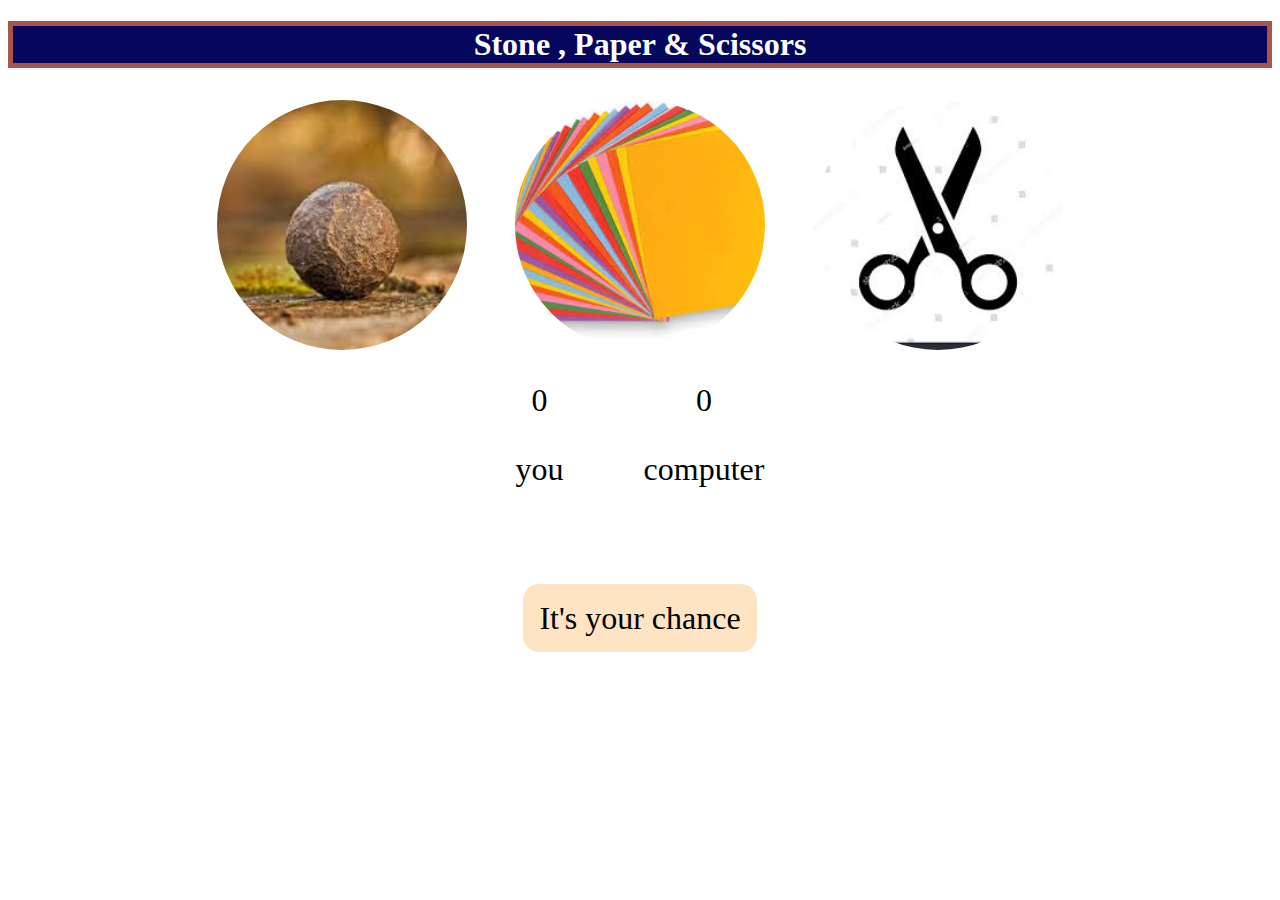
<file: Games/Stone Paper & scissor/index.html>
<!DOCTYPE html>
<html lang="en">
<head>
    <meta charset="UTF-8">
    <meta name="viewport" content="width=device-width, initial-scale=1.0">
    <title>Aao Khele</title>
    <link rel="stylesheet" href="style.css"/>
   
</head>
<body>
    <h1> Stone , Paper & Scissors </h1>

    <div class="selects">

        <div class="select" id = "stone">
            <img src="stone.jpg"></img>
        </div>

        <div class="select" id ="paper">
            <img src="paper.jpg"></img>
        </div>

        <div class="select" id = " scissor">
            <img src="scissors.jpg"></img>
        </div>  
    </div>

    <div class="score-board">
        <div class="score">
            <p id="your-score">0</p>
            <p>you</p>
        </div>

         <div class="score">
             <p id="computer-score">0</p>
             <p>computer</p>
        </div>
    </div>

    <div class="msg-container">
        <p id="msg">It's your chance</p>
    </div>
    <script src="app.js"></script>
</body>
</html>
</file>
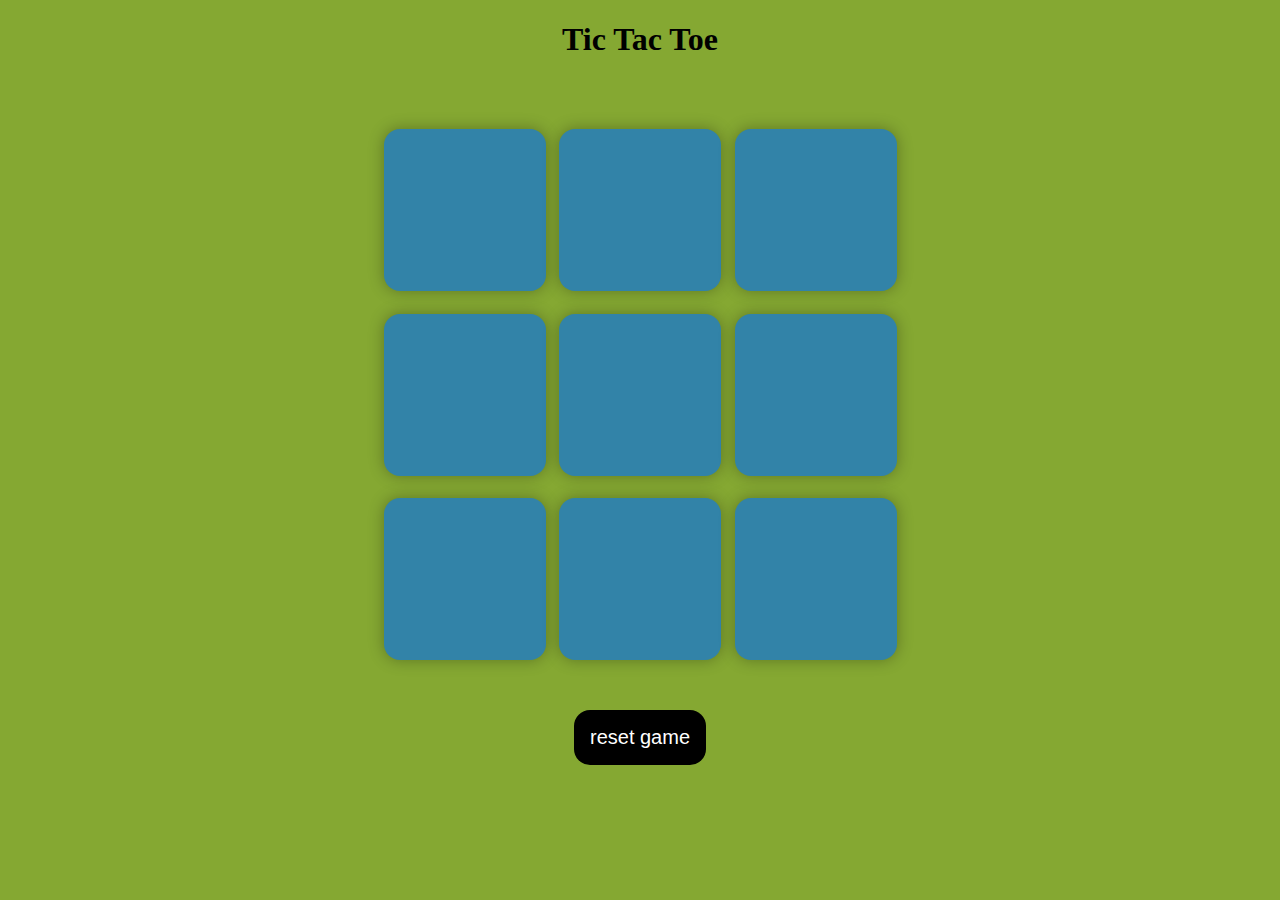
<file: Games/Tic Tac Toe/index.html>
<!DOCTYPE html>
<html lang="en">
<head>
    <meta charset="UTF-8">
    <meta name="viewport" content="width=device-width, initial-scale=1.0">
    <title>Tic tac Toe</title>
    <link rel="stylesheet" href="style.css"/>
</head>
<body>
    <div class="msg-contain hide">
        <p id="msg">win</p>
        <button id="new-button"> New Game</button>
    </div>
 <main>
    <h1>Tic Tac Toe</h1>
    <div class="carton">
        <div class="khele">
            <button class="box"></button>
            <button class="box"></button>
            <button class="box"></button>
            <button class="box"></button>
            <button class="box"></button>
            <button class="box"></button>
            <button class="box"></button>
            <button class="box"></button>
            <button class="box"></button>
        </div>
    </div>
    <button id="reset-button">reset game </button>
 </main>  
 <script src="Script.js"></script> 
</body>
</html>
</file>
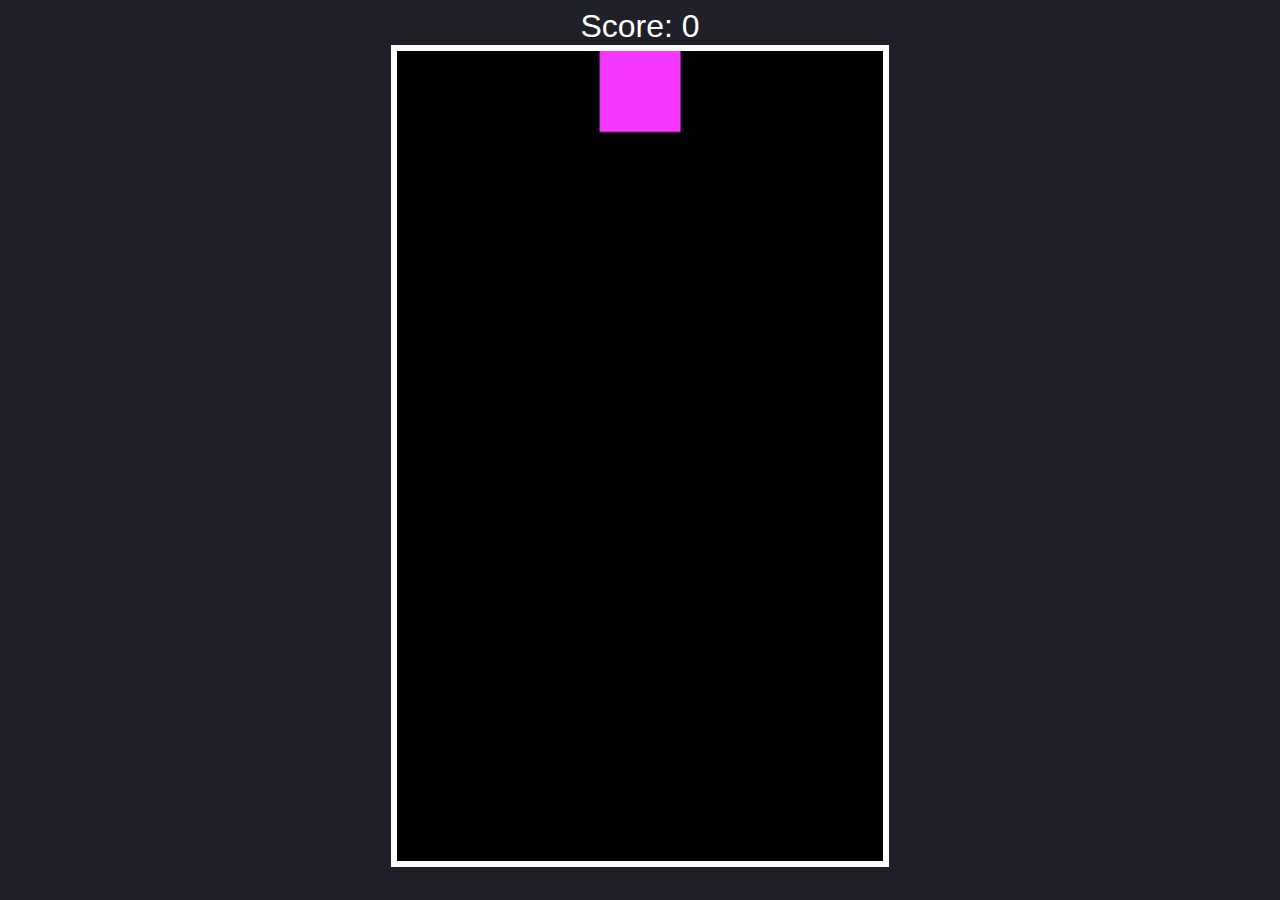
<file: Games/Tetris/tetris.html>
<!DOCTYPE html>
<html lang="en">
<head>
    <meta charset="UTF-8">
    <meta name="viewport" content="width=device-width, initial-scale=1.0">
    <title>tetris</title>
    <link rel="stylesheet" href="tetris.css"/>

</head>
<body>
    <div id="score"></div>
    <canvas id="tetris"width="240"height="400">
    <script src="tetris.js"></script>
</body>
</html>
</file>
<file: Games/Stone Paper & scissor/style.css>
*{
    text-align: center;
}
h1{
    background-color: rgb(6, 7, 92);
    color: white;
    height: 5m;
    line-height: 5m;
    border: 5px solid rgb(168, 85, 76);
}

.select{
   
    margin: 250 px ;
    border: 1cm solid plane ;
    display :flex;
    justify-content: center;
    align-items: center;
}

.select:hover{
    cursor: pointer;
    background-color: black;
    border-radius: 50%;
    /* opacity: 0.5; */
    border: 5px solid black;
    
}

img{
    height: 250px;
    width: 250px;
    border-radius: 50%;
    border-bottom: 10px;
    object-fit: cover;
}

.selects{
    display: flex;
    justify-content: center;
    align-items: center;
    gap: 3rem;
    margin-top: 2rem ;
}

.score-board{
    display: flex;
    justify-content: center;
    align-items: center;
    font-size: 2rem;
    /* margin-top:3rem; */
    margin-bottom: 50px;
    gap: 5rem;
}

#user-score,#computer-score{
    font-size: 5 rem ;
}

 .msg-container{
    margin-top: 5rem;
} 

#msg{
    margin-top: 5rem;
    background-color: bisque;
    color: black;
    font-size: 2rem;
    display: inline;
    padding: 1rem;
    border-radius: 1rem;
    border: 2px sold blue ;
}
</file>
<file: Games/Tic Tac Toe/style.css>
body{
    background-color: rgb(133, 168, 50);
    text-align: center;
}

.carton{
    height: 70vh;
    display: flex;
    justify-content: center;
    align-items: center;
}

.khele{
    height: 60vmin;
    width:60vmin;
    display: flex;
    flex-wrap: wrap;
    justify-content: center;
    align-items: center;
    gap: 1.5vmin;
}

.box {
    height: 18vmin;
    width: 18vmin;
    border-radius: 1rem;
    border: none;
    box-shadow: 0 0 1rem rgba(0, 0, 0, 0.3);
    font-size: 8vmin;
    color: #b0413e;
    background-color: rgb(50, 131, 168);
  }

  #reset-button {
    padding: 1rem;
    font-size: 1.25rem;
    background-color: black;
    color: white;
    border-radius: 1rem;
    border: none;
  }

  #new-button {
    padding: 1rem;
    font-size: 1.25rem;
    background-color: black;
    color:white;
    border-radius: 1rem;
    border: none;
  }

  #msg{
    color: white;
    font-size: 5vmin;
  }

  .msg-contain{
    height: 2m;
  display: flex;
  justify-content: center;
  align-items: center;
  flex-direction: column;
  gap: 2rem;
  }

  .hide {
    display: none;
  }
</file>
<file: Games/Tetris/tetris.css>
body{
    background: #202028;
    color:#fff;
    font-family: sans-serif;
    font-size: 2em;
    text-align: center;
}
canvas{
    border: solid 0.2em #fff;
    height: 90vh;
}
</file>
